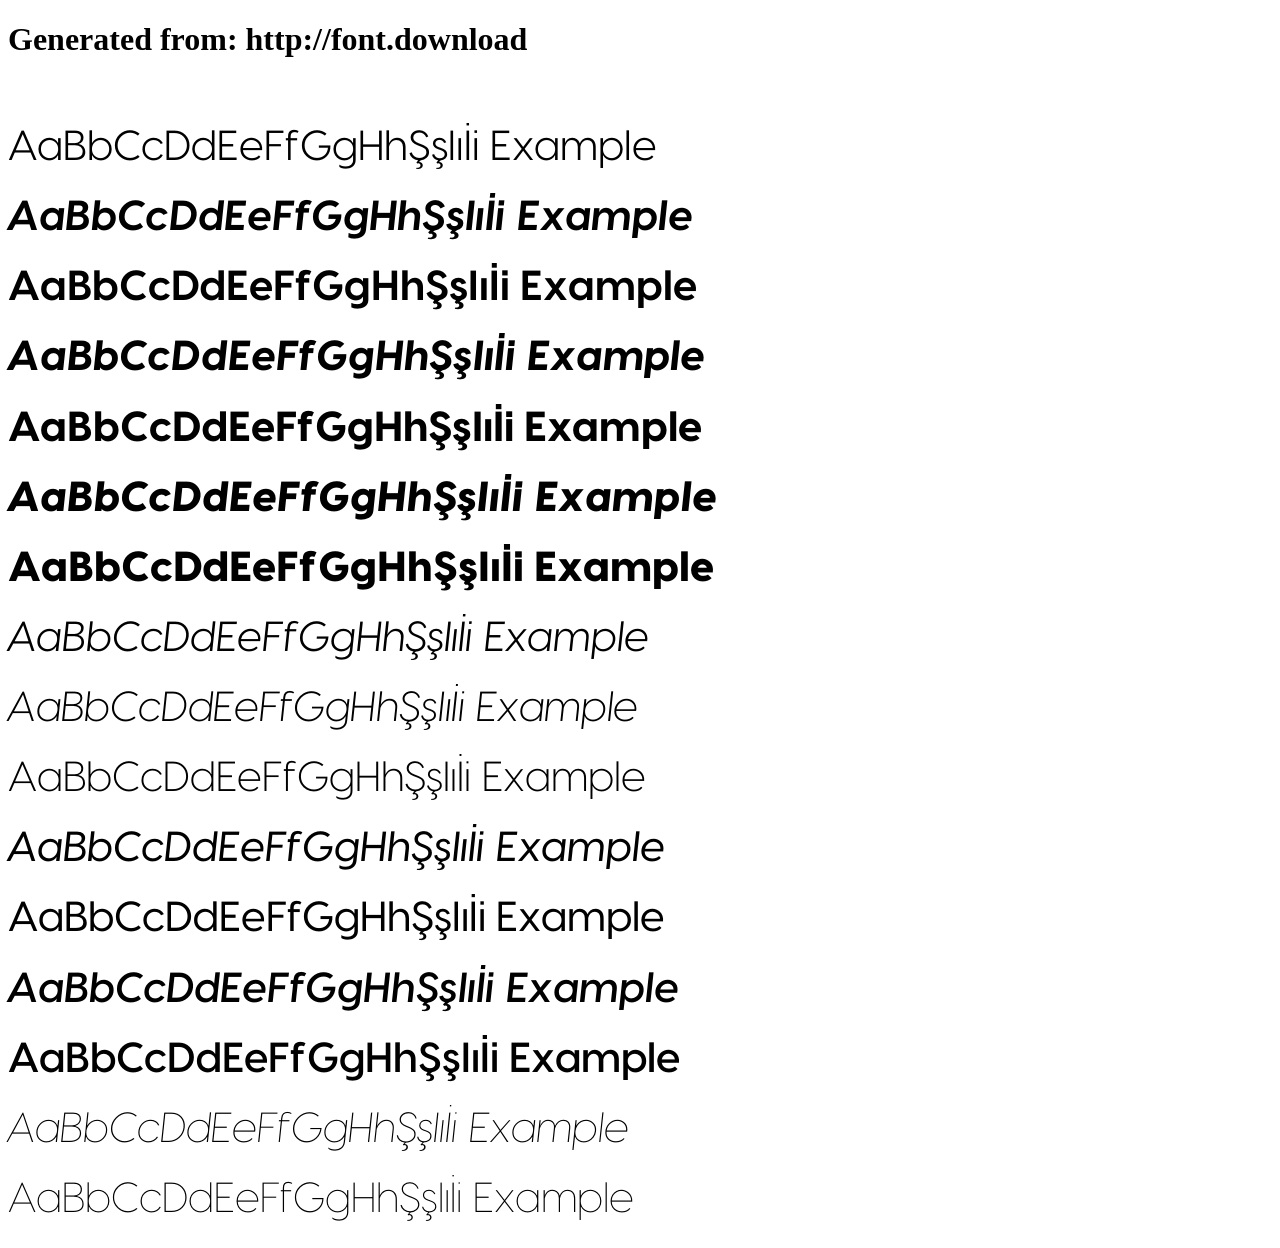
<file: assets/fonts/visby-webfont/example.html>
<!DOCTYPE html>
<html xmlns="http://www.w3.org/1999/xhtml">
<head>
    <meta http-equiv="Content-Type" content="text/html; charset=utf-8"/>
    <link rel="stylesheet" type="text/css"
          href="style.css"/>
</head>

<body>

<h1>Generated from: http://font.download</h1><br/>
<h1 style="font-family:'Visby Regular';font-weight:normal;font-size:42px">AaBbCcDdEeFfGgHhŞşIıİi Example</h1>
<h1 style="font-family:'Visby Bold Italic';font-weight:normal;font-size:42px">AaBbCcDdEeFfGgHhŞşIıİi Example</h1>
<h1 style="font-family:'Visby Bold';font-weight:normal;font-size:42px">AaBbCcDdEeFfGgHhŞşIıİi Example</h1>
<h1 style="font-family:'Visby Extrabold Italic';font-weight:normal;font-size:42px">AaBbCcDdEeFfGgHhŞşIıİi Example</h1>
<h1 style="font-family:'Visby Extrabold';font-weight:normal;font-size:42px">AaBbCcDdEeFfGgHhŞşIıİi Example</h1>
<h1 style="font-family:'Visby Heavy Italic';font-weight:normal;font-size:42px">AaBbCcDdEeFfGgHhŞşIıİi Example</h1>
<h1 style="font-family:'Visby Heavy';font-weight:normal;font-size:42px">AaBbCcDdEeFfGgHhŞşIıİi Example</h1>
<h1 style="font-family:'Visby Italic';font-weight:normal;font-size:42px">AaBbCcDdEeFfGgHhŞşIıİi Example</h1>
<h1 style="font-family:'Visby Light Italic';font-weight:normal;font-size:42px">AaBbCcDdEeFfGgHhŞşIıİi Example</h1>
<h1 style="font-family:'Visby Light';font-weight:normal;font-size:42px">AaBbCcDdEeFfGgHhŞşIıİi Example</h1>
<h1 style="font-family:'Visby Medium Italic';font-weight:normal;font-size:42px">AaBbCcDdEeFfGgHhŞşIıİi Example</h1>
<h1 style="font-family:'Visby Medium';font-weight:normal;font-size:42px">AaBbCcDdEeFfGgHhŞşIıİi Example</h1>
<h1 style="font-family:'Visby Semibold Italic';font-weight:normal;font-size:42px">AaBbCcDdEeFfGgHhŞşIıİi Example</h1>
<h1 style="font-family:'Visby Semibold';font-weight:normal;font-size:42px">AaBbCcDdEeFfGgHhŞşIıİi Example</h1>
<h1 style="font-family:'Visby Thin Italic';font-weight:normal;font-size:42px">AaBbCcDdEeFfGgHhŞşIıİi Example</h1>
<h1 style="font-family:'Visby Thin';font-weight:normal;font-size:42px">AaBbCcDdEeFfGgHhŞşIıİi Example</h1>


</body>
</html>
</file>
<file: assets/fonts/visby-webfont/style.css>
/* #### Generated By: http://font.download #### */

    @font-face {
    font-family: 'Visby Regular';
    font-style: normal;
    font-weight: normal;
    src: local('Visby Regular'), url('VisbyRegular.woff') format('woff');
    }
    

    @font-face {
    font-family: 'Visby Bold Italic';
    font-style: normal;
    font-weight: normal;
    src: local('Visby Bold Italic'), url('VisbyBold Italic.woff') format('woff');
    }
    

    @font-face {
    font-family: 'Visby Bold';
    font-style: normal;
    font-weight: normal;
    src: local('Visby Bold'), url('VisbyBold.woff') format('woff');
    }
    

    @font-face {
    font-family: 'Visby Extrabold Italic';
    font-style: normal;
    font-weight: normal;
    src: local('Visby Extrabold Italic'), url('VisbyExtrabold Italic.woff') format('woff');
    }
    

    @font-face {
    font-family: 'Visby Extrabold';
    font-style: normal;
    font-weight: normal;
    src: local('Visby Extrabold'), url('VisbyExtrabold.woff') format('woff');
    }
    

    @font-face {
    font-family: 'Visby Heavy Italic';
    font-style: normal;
    font-weight: normal;
    src: local('Visby Heavy Italic'), url('VisbyHeavy Italic.woff') format('woff');
    }
    

    @font-face {
    font-family: 'Visby Heavy';
    font-style: normal;
    font-weight: normal;
    src: local('Visby Heavy'), url('VisbyHeavy.woff') format('woff');
    }
    

    @font-face {
    font-family: 'Visby Italic';
    font-style: normal;
    font-weight: normal;
    src: local('Visby Italic'), url('VisbyItalic.woff') format('woff');
    }
    

    @font-face {
    font-family: 'Visby Light Italic';
    font-style: normal;
    font-weight: normal;
    src: local('Visby Light Italic'), url('VisbyLight Italic.woff') format('woff');
    }
    

    @font-face {
    font-family: 'Visby Light';
    font-style: normal;
    font-weight: normal;
    src: local('Visby Light'), url('VisbyLight.woff') format('woff');
    }
    

    @font-face {
    font-family: 'Visby Medium Italic';
    font-style: normal;
    font-weight: normal;
    src: local('Visby Medium Italic'), url('VisbyMedium Italic.woff') format('woff');
    }
    

    @font-face {
    font-family: 'Visby Medium';
    font-style: normal;
    font-weight: normal;
    src: local('Visby Medium'), url('VisbyMedium.woff') format('woff');
    }
    

    @font-face {
    font-family: 'Visby Semibold Italic';
    font-style: normal;
    font-weight: normal;
    src: local('Visby Semibold Italic'), url('VisbySemibold Italic.woff') format('woff');
    }
    

    @font-face {
    font-family: 'Visby Semibold';
    font-style: normal;
    font-weight: normal;
    src: local('Visby Semibold'), url('VisbySemibold.woff') format('woff');
    }
    

    @font-face {
    font-family: 'Visby Thin Italic';
    font-style: normal;
    font-weight: normal;
    src: local('Visby Thin Italic'), url('VisbyThin Italic.woff') format('woff');
    }
    

    @font-face {
    font-family: 'Visby Thin';
    font-style: normal;
    font-weight: normal;
    src: local('Visby Thin'), url('VisbyThin.woff') format('woff');
    }
</file>
